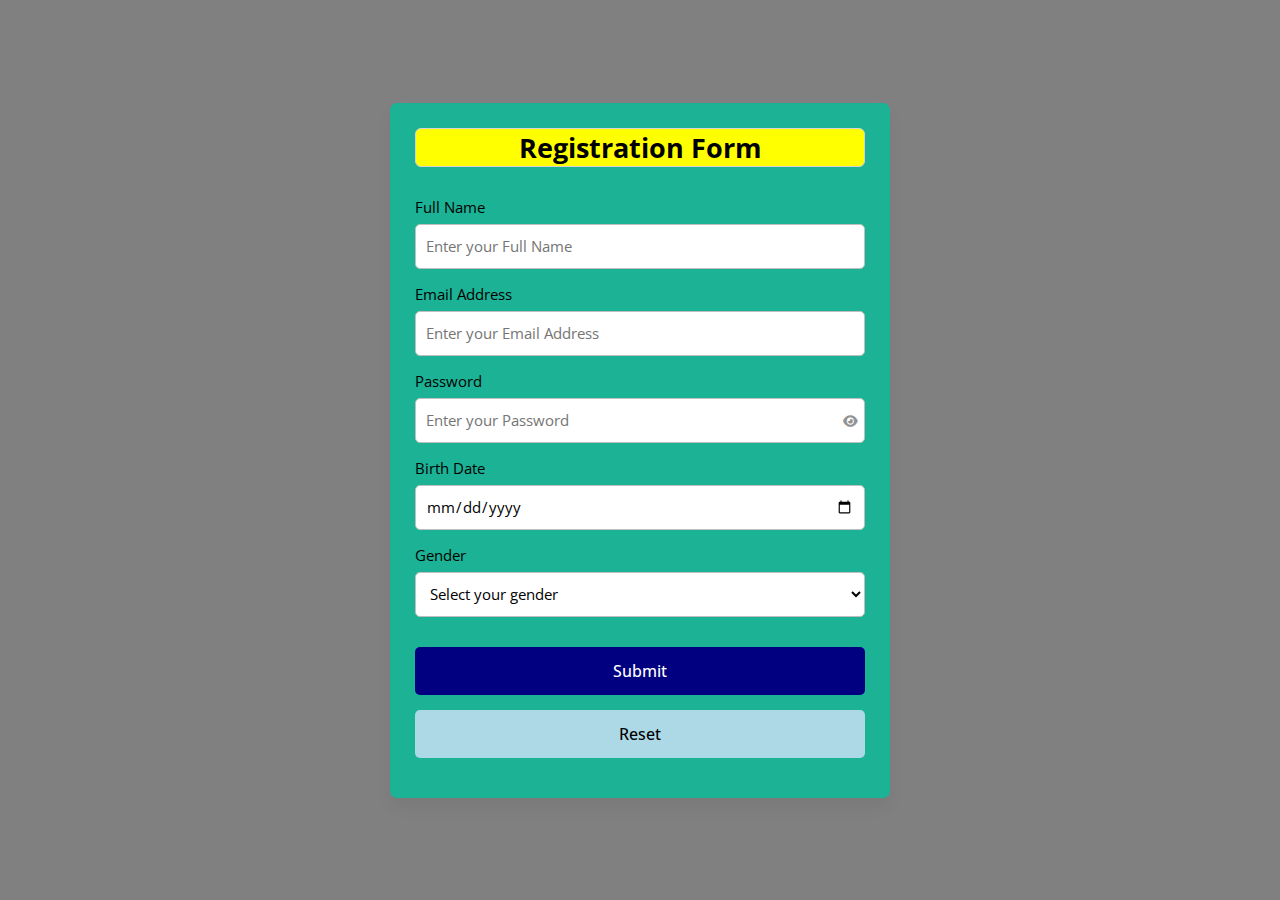
<file: Form.html>
<!DOCTYPE html>
<html lang="en">
<head>
    <meta charset="UTF-8">
    <meta name="viewport" content="width=device-width, initial-scale=1.0">
    <title>Form</title>
    <link rel="stylesheet" href="https://cdnjs.cloudflare.com/ajax/libs/font-awesome/6.2.1/css/all.min.css" />
    <link rel="stylesheet" href="css/Form.css">
</head>
<body>
<form action="Thank you.html" method="get">
<h2>Registration Form</h2>
<div class="form-group fullname">
    <label for="fullname">Full Name</label>
    <input type="text" id="fullname" placeholder="Enter your Full Name">
</div>

<div class="form-group email">
    <label for="email">Email Address</label>
    <input type="text" id="email" placeholder="Enter your Email Address">
</div>

<div class="form-group password">
    <label for="password">Password</label>
    <input type="password" id="password" placeholder="Enter your Password">
    <i id="pass-toggle-btn"   class="fa-solid fa-eye"></i>
</div>

<div class="form-group date">
    <label for="date">Birth Date</label>
    <input type="date" id="date" placeholder="select your Date">
</div>

<div class="form-group gender">
<label for="gender">Gender</label>
<select id="gender">
    <option value="" selected disabled>Select your gender</option>
    <option value="Male">Male</option>
    <option value="Female">Female</option>
    <option value="Other">Other</option>
</select>
</div>

<div class="form-group submit-btn">
<input type="submit" value="submit">
</div>
<div class="form-group reset-btn">
    <input type="reset" value="reset">
</div>
</form>

  <script src="js/Form.js"></script>  
</body>
</html>
</file>
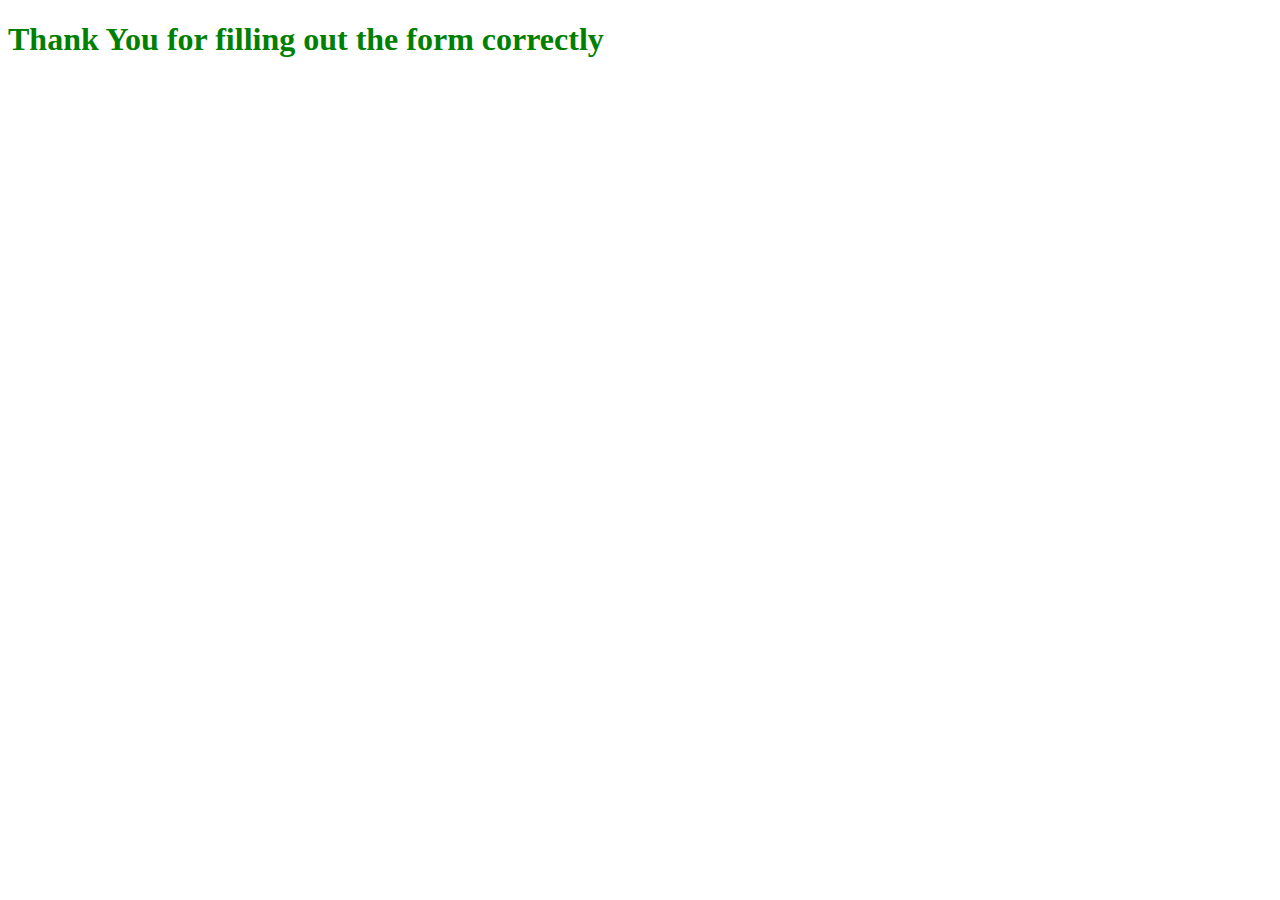
<file: Thank you.html>
<!DOCTYPE html>
<html lang="en">
<head>
    <meta charset="UTF-8">
    <meta name="viewport" content="width=device-width, initial-scale=1.0">
    <title>Thank you page</title>
    
</head>
<h1 style="color: green;">Thank You for filling out the form correctly</h1>
<body>
    
</body>
</html>
</file>
<file: css/Form.css>
@import url('https://fonts.googleapis.com/css2?family=Open+Sans:wght@500&display=swap');
*{
    margin: 0;
    padding: 0;
    box-sizing: border-box;
    font-family: 'Open Sans', sans-serif;
}

body{
    display: flex;
    align-items: center;
    justify-content: center;
    min-height: 100vh;
    padding: 0 10px;
    background:gray;
}

form{
    padding: 25px;
    background: #1bb295;;
    max-width: 500px;
    width: 100%;
    border-radius: 7px;
    box-shadow: 0 10px 15px rgb(0,0,0,0.05);
}

form h2{
    font-size: 27px;
    text-align: center;
    margin: 0px 0 30px;
    background-color: yellow;
    border-radius: 6px; 
    border: 1px solid lightgrey;
}

form > .form-group{
    margin-bottom: 15px;
    position: relative;
}

form label{
    display: block;
    font-size: 15px;
    margin-bottom: 7px;
}

form input,form select{
  height: 45px; 
  padding: 10px;
  width: 100%;
  font-size: 15px; 
  outline: none;
  background: #fff;
  border-radius: 5px;
  border: 1px solid #bfbfbf;
} 

form input:focus,form select:focus{
    border: #9a9a9a;
}

form input.error,form select.error{
    border-color:red;
    background: #f9f0f1;
}

form small{
    font-size: 14px;
    margin-top: 5px;
    display: block;
    color: red;
}

form .password i{
    position: absolute;
    right: 7px;
    height: 45px;
    top: 28px;
    font-size: 13px;
    line-height: 45px;
    cursor: pointer;
    color: #939393;
    text-align: center;
}

.submit-btn{
    margin-top: 30px;
}

.submit-btn > input{
    color: white;
    text-transform: capitalize;
    border: none;
    height: auto;
    font-size: 16px;
    padding: 13px 0;
    border-radius: 5px;
    cursor: pointer;
    font-weight: 500;
    text-align: center;
    background: navy;
    transition: 0.2s ease;
}

.submit-btn > input:hover{
    text-transform: capitalize;
    background:lightblue;
    color: black;
}
.reset-btn{
    margin-top: 15px;
}

.reset-btn > input{
    color: black;
    text-transform: capitalize;
    border: none;
    height: auto;
    font-size: 16px;
    padding: 13px 0;
    border-radius: 5px;
    cursor: pointer;
    font-weight: 500;
    text-align: center;
    background: lightblue;
    transition: 0.2s ease;   
}

.reset-btn > input:hover{
    text-transform: capitalize;
    background: navy;
    color: white;
}
</file>
